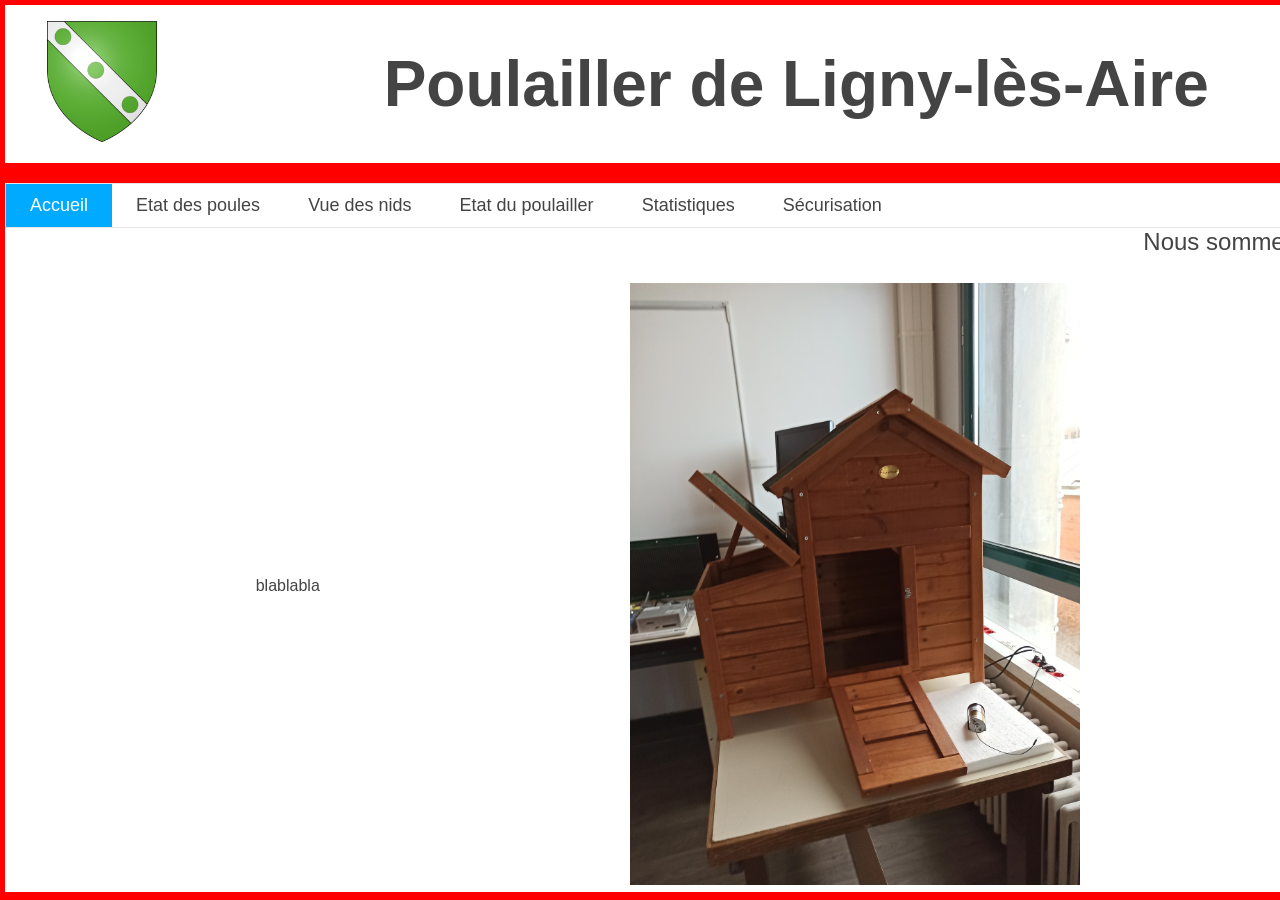
<file: index.html>
<!DOCTYPE html>
<html>

<head>
    <meta http-equiv="Content-Type" content="text/html; charset=utf-8" />
    <meta name="viewport" content="width=device-width, initial-scale=0.8" />
    <title>Accueil</title>
    <link rel="stylesheet" href="css/style.css">
    <script type="text/javascript" src="js/horloge.js"></script>
</head>

<body>

    <header>
        <table>
            <tr>
                <th><img src="img/blason_res.png" alt="" /></td>
                    <th colspan="4">Poulailler de Ligny-lès-Aire</th>
                    <td><img src="img/poule.jpg" alt="" /></td>
            </tr>
        </table>
        <div class="nonSelectionnable">
            <nav>
                <ul>
                    <li>
                        <a href="#" class="active">Accueil</a>
                    </li>
                    <li>
                        <a href="html-sp/Gérer le poulailler/EtatPoule.html">Etat des poules</a>
                    </li>
                    <li>
                        <a href="html-sp/Nid et oeufs/VueNids.html">Vue des nids</a>
                    </li>
                    <li>
                        <a href="html-sp/Niveaux et température/TempGrains.html">Etat du poulailler</a>
                    </li>
                    <li>
                        <a href="html-sp/Statistiques/Stats.html">Statistiques</a>
                    </li>
                    <li>
                        <a href="html-sp/Sécurisation/Sécurité.html">Sécurisation</a>
                    </li>
                    <!--Section vide constituée d'espaces insécables pour séparer le bouton de connexion/déconnexion du reste-->
                    <li>
                        &#160;&#160;&#160;&#160;&#160;&#160;&#160;&#160;&#160;&#160;&#160;&#160;&#160;&#160;&#160;&#160;&#160;&#160;&#160;&#160;&#160;&#160;&#160;&#160;&#160;&#160;&#160;&#160;&#160;&#160;&#160;&#160;&#160;&#160;&#160;&#160;&#160;&#160;&#160;&#160;&#160;&#160;
                        &#160;&#160;&#160;&#160;&#160;&#160;&#160;&#160;&#160;&#160;&#160;&#160;&#160;&#160;&#160;&#160;&#160;&#160;&#160;&#160;&#160;&#160;&#160;&#160;&#160;&#160;&#160;&#160;&#160;&#160;&#160;&#160;&#160;&#160;&#160;&#160;&#160;&#160;&#160;&#160;&#160;&#160;
                        &#160;&#160;&#160;&#160;&#160;&#160;&#160;&#160;&#160;&#160;&#160;&#160;&#160;&#160;&#160;&#160;&#160;&#160;&#160;&#160;&#160;&#160;&#160;&#160;&#160;&#160;&#160;&#160;&#160;&#160;&#160;&#160;
                    </li>
                    <!--Bouton de connexion/déconnexion-->
                    <li>
                        <a href="html-sp/Authentification/Connexion.html"> Se connecter </a>
                    </li>
                </ul>
            </nav>
        </div>
    </header>

    <div class="content ">
        <p id="date_heure" class="date_heure"></p>
        <script type="text/javascript">
            window.onload = date_heure('date_heure');
        </script>
        <table class="accueil">
            <tr>
                <td>blablabla</td>
                <td>
                    <center><img class="poulailler" src="img/poulailler1.jpg" /></center>
                </td>
                <td>Les news</td>
            </tr>
        </table>

    </div>

</body>

</html>
</file>
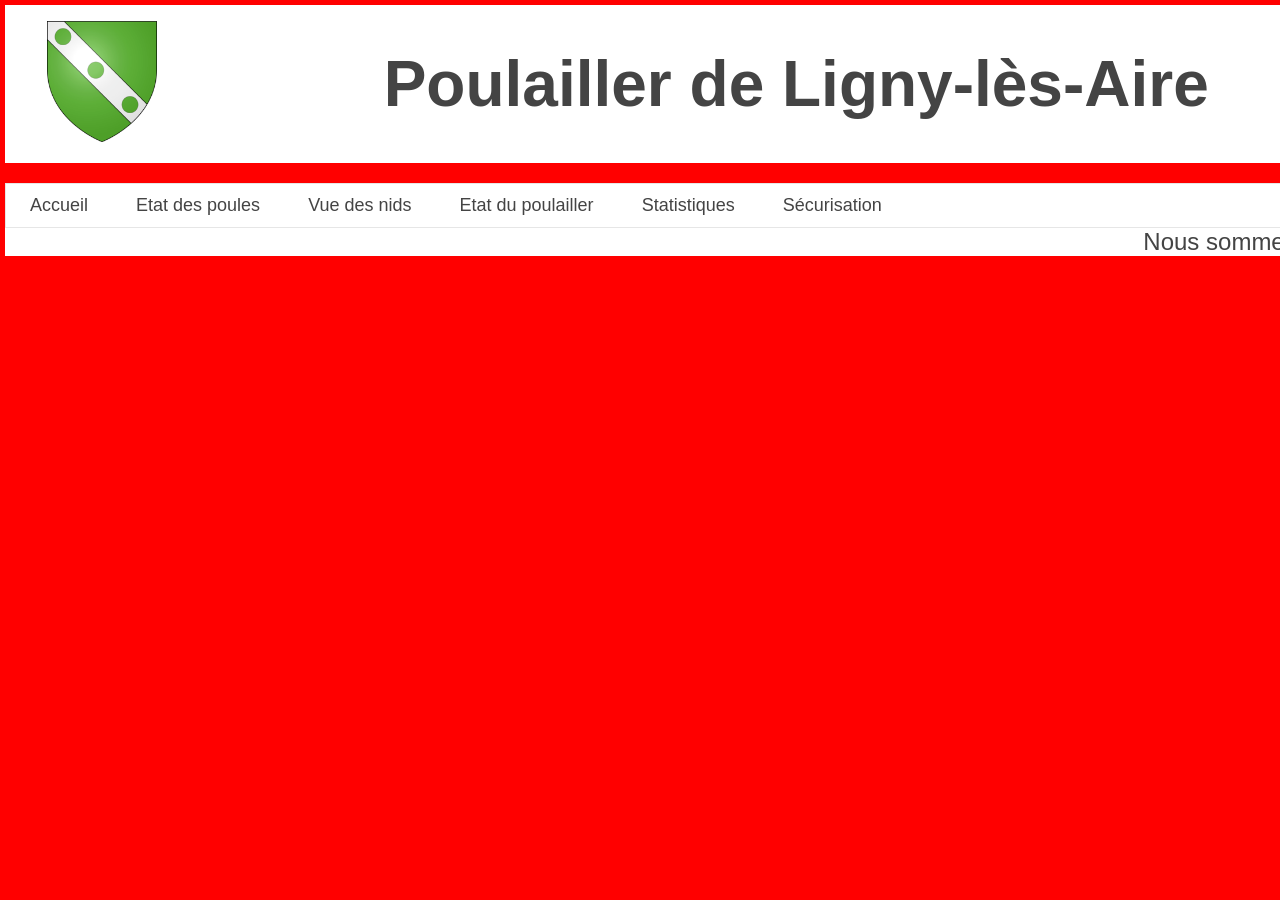
<file: html-sp/Authentification/Connexion.html>
<!DOCTYPE html>
<html>

<head>
    <meta http-equiv="Content-Type" content="text/html; charset=utf-8" />
    <meta name="viewport" content="width=device-width, initial-scale=0.8" />
    <title>Connexion</title>
    <link rel="stylesheet" href="../../css/style.css">
    <script type="text/javascript" src="../../js/horloge.js"></script>
</head>

<body>

    <header>
        <table>
            <tr>
                <th><img src="../../img/blason_res.png" alt="" /></td>
                    <th colspan="4">Poulailler de Ligny-lès-Aire</th>
                    <td><img src="../../img/poule.jpg" alt="" /></td>
            </tr>
        </table>
        <div class="nonSelectionnable">
            <nav>
                <ul>
                    <li>
                        <a href="../../index.html">Accueil</a>
                    </li>
                    <li>
                        <a href="../Gérer le poulailler/EtatPoule.html">Etat des poules</a>
                    </li>
                    <li>
                        <a href="../Nid et oeufs/VueNids.html">Vue des nids</a>
                    </li>
                    <li>
                        <a href="../Niveaux et température/TempGrains.html">Etat du poulailler</a>
                    </li>
                    <li>
                        <a href="../Statistiques/Stats.html">Statistiques</a>
                    </li>
                    <li>
                        <a href="../Sécurisation/Sécurité.html">Sécurisation</a>
                    </li>
                    <!--Section vide constituée d'espaces insécables pour séparer le bouton de connexion/déconnexion du reste-->
                    <li>
                        &#160;&#160;&#160;&#160;&#160;&#160;&#160;&#160;&#160;&#160;&#160;&#160;&#160;&#160;&#160;&#160;&#160;&#160;&#160;&#160;&#160;&#160;&#160;&#160;&#160;&#160;&#160;&#160;&#160;&#160;&#160;&#160;&#160;&#160;&#160;&#160;&#160;&#160;&#160;&#160;&#160;&#160;
                        &#160;&#160;&#160;&#160;&#160;&#160;&#160;&#160;&#160;&#160;&#160;&#160;&#160;&#160;&#160;&#160;&#160;&#160;&#160;&#160;&#160;&#160;&#160;&#160;&#160;&#160;&#160;&#160;&#160;&#160;&#160;&#160;&#160;&#160;&#160;&#160;&#160;&#160;&#160;&#160;&#160;&#160;
                        &#160;&#160;&#160;&#160;&#160;&#160;&#160;&#160;&#160;&#160;&#160;&#160;&#160;&#160;&#160;&#160;&#160;&#160;&#160;&#160;&#160;&#160;&#160;&#160;&#160;&#160;&#160;&#160;&#160;&#160;&#160;&#160;
                    </li>
                    <!--Bouton de connexion/déconnexion-->
                    <li>
                        <a href="../Authentification/Connexion.html" class="active"> Se connecter </a>
                    </li>
                </ul>
            </nav>
        </div>
    </header>

    <div class="content ">
        <p id="date_heure" class="date_heure"></p>
        <script type="text/javascript">
            window.onload = date_heure('date_heure');
        </script>

    </div>

</body>

</html>
</file>
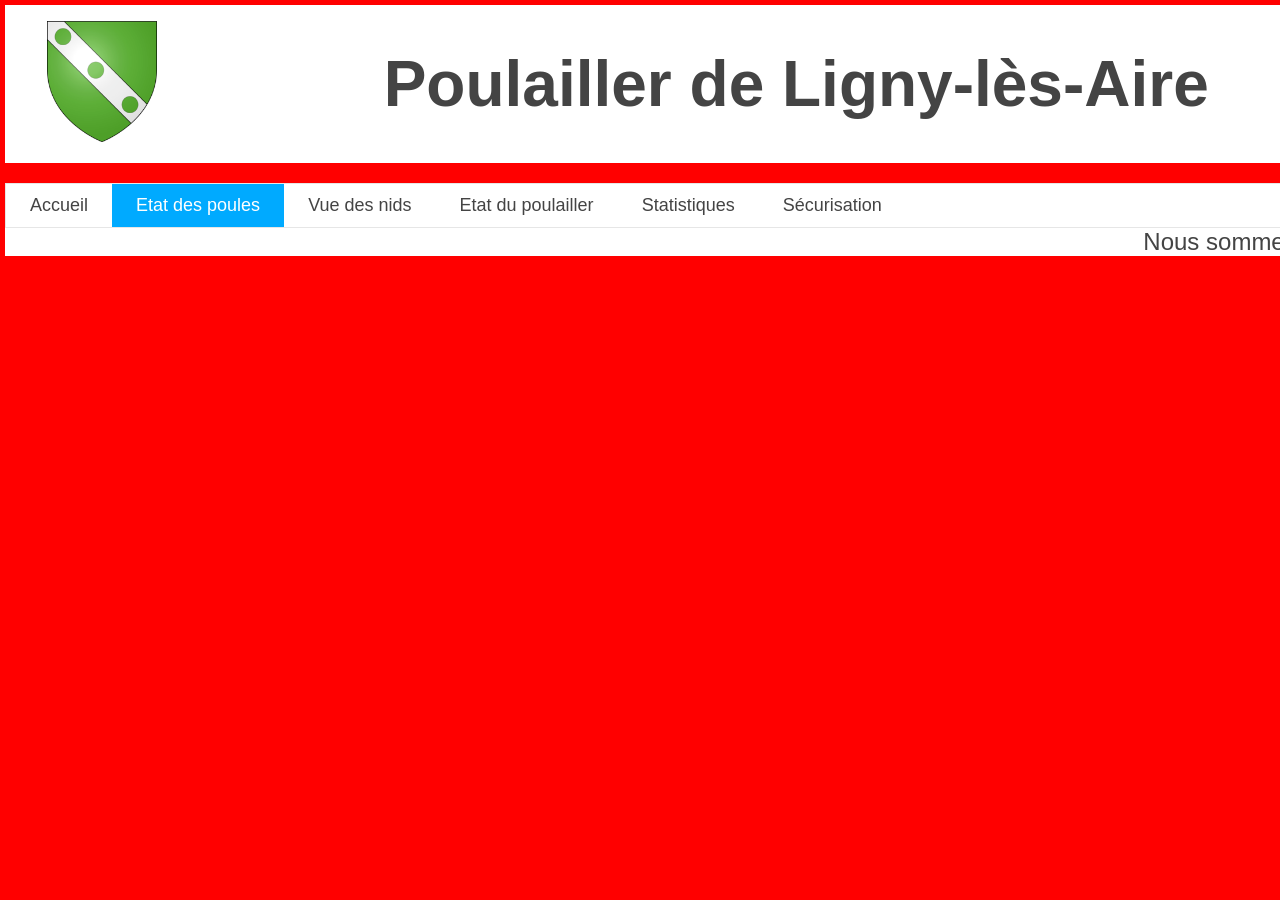
<file: html-sp/Gérer le poulailler/EtatPoule.html>
<!DOCTYPE html>
<html>

<head>
    <meta http-equiv="Content-Type" content="text/html; charset=utf-8" />
    <meta name="viewport" content="width=device-width, initial-scale=0.8" />
    <title>Etat des poules</title>
    <link rel="stylesheet" href="../../css/style.css">
    <script type="text/javascript" src="../../js/horloge.js"></script>
</head>

<body>

    <header>
        <table>
            <tr>
                <th><img src="../../img/blason_res.png" alt="" /></td>
                    <th colspan="4">Poulailler de Ligny-lès-Aire</th>
                    <td><img src="../../img/poule.jpg" alt="" /></td>
            </tr>
        </table>
        <div class="nonSelectionnable">
            <nav>
                <ul>
                    <li>
                        <a href="../../index.html">Accueil</a>
                    </li>
                    <li>
                        <a href="../Gérer le poulailler/EtatPoule.html" class="active">Etat des poules</a>
                    </li>
                    <li>
                        <a href="../Nid et oeufs/VueNids.html">Vue des nids</a>
                    </li>
                    <li>
                        <a href="../Niveaux et température/TempGrains.html">Etat du poulailler</a>
                    </li>
                    <li>
                        <a href="../Statistiques/Stats.html">Statistiques</a>
                    </li>
                    <li>
                        <a href="../Sécurisation/Sécurité.html">Sécurisation</a>
                    </li>
                    <!--Section vide constituée d'espaces insécables pour séparer le bouton de connexion/déconnexion du reste-->
                    <li>
                        &#160;&#160;&#160;&#160;&#160;&#160;&#160;&#160;&#160;&#160;&#160;&#160;&#160;&#160;&#160;&#160;&#160;&#160;&#160;&#160;&#160;&#160;&#160;&#160;&#160;&#160;&#160;&#160;&#160;&#160;&#160;&#160;&#160;&#160;&#160;&#160;&#160;&#160;&#160;&#160;&#160;&#160;
                        &#160;&#160;&#160;&#160;&#160;&#160;&#160;&#160;&#160;&#160;&#160;&#160;&#160;&#160;&#160;&#160;&#160;&#160;&#160;&#160;&#160;&#160;&#160;&#160;&#160;&#160;&#160;&#160;&#160;&#160;&#160;&#160;&#160;&#160;&#160;&#160;&#160;&#160;&#160;&#160;&#160;&#160;
                        &#160;&#160;&#160;&#160;&#160;&#160;&#160;&#160;&#160;&#160;&#160;&#160;&#160;&#160;&#160;&#160;&#160;&#160;&#160;&#160;&#160;&#160;&#160;&#160;&#160;&#160;&#160;&#160;&#160;&#160;&#160;&#160;
                    </li>
                    <!--Bouton de connexion/déconnexion-->
                    <li>
                        <a href="../Authentification/Connexion.html"> Se connecter </a>
                    </li>
                </ul>
            </nav>
        </div>
    </header>

    <div class="content ">
        <p id="date_heure" class="date_heure"></p>
        <script type="text/javascript">
            window.onload = date_heure('date_heure');
        </script>

    </div>

</body>

</html>
</file>
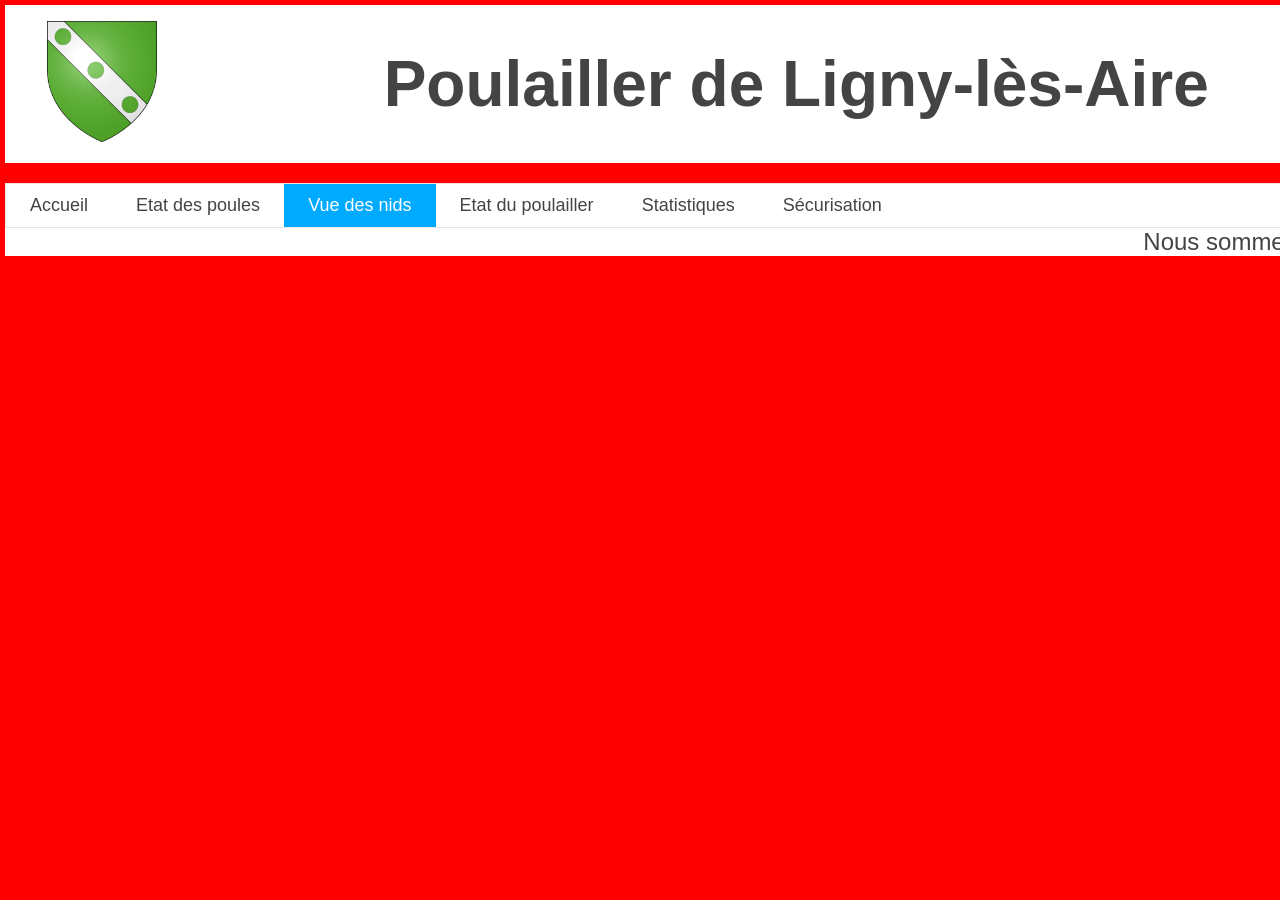
<file: html-sp/Nid et oeufs/VueNids.html>
<!DOCTYPE html>
<html>

<head>
    <meta http-equiv="Content-Type" content="text/html; charset=utf-8" />
    <meta name="viewport" content="width=device-width, initial-scale=0.8" />
    <title>Vue en direct sur les nids</title>
    <link rel="stylesheet" href="../../css/style.css">
    <script type="text/javascript" src="../../js/horloge.js"></script>
</head>

<body>

    <header>
        <table>
            <tr>
                <th><img src="../../img/blason_res.png" alt="" /></td>
                    <th colspan="4">Poulailler de Ligny-lès-Aire</th>
                    <td><img src="../../img/poule.jpg" alt="" /></td>
            </tr>
        </table>
        <div class="nonSelectionnable">
            <nav>
                <ul>
                    <li>
                        <a href="../../index.html">Accueil</a>
                    </li>
                    <li>
                        <a href="../Gérer le poulailler/EtatPoule.html">Etat des poules</a>
                    </li>
                    <li>
                        <a href="../Nid et oeufs/VueNids.html" class="active">Vue des nids</a>
                    </li>
                    <li>
                        <a href="../Niveaux et température/TempGrains.html">Etat du poulailler</a>
                    </li>
                    <li>
                        <a href="../Statistiques/Stats.html">Statistiques</a>
                    </li>
                    <li>
                        <a href="../Sécurisation/Sécurité.html">Sécurisation</a>
                    </li>
                    <!--Section vide constituée d'espaces insécables pour séparer le bouton de connexion/déconnexion du reste-->
                    <li>
                        &#160;&#160;&#160;&#160;&#160;&#160;&#160;&#160;&#160;&#160;&#160;&#160;&#160;&#160;&#160;&#160;&#160;&#160;&#160;&#160;&#160;&#160;&#160;&#160;&#160;&#160;&#160;&#160;&#160;&#160;&#160;&#160;&#160;&#160;&#160;&#160;&#160;&#160;&#160;&#160;&#160;&#160;
                        &#160;&#160;&#160;&#160;&#160;&#160;&#160;&#160;&#160;&#160;&#160;&#160;&#160;&#160;&#160;&#160;&#160;&#160;&#160;&#160;&#160;&#160;&#160;&#160;&#160;&#160;&#160;&#160;&#160;&#160;&#160;&#160;&#160;&#160;&#160;&#160;&#160;&#160;&#160;&#160;&#160;&#160;
                        &#160;&#160;&#160;&#160;&#160;&#160;&#160;&#160;&#160;&#160;&#160;&#160;&#160;&#160;&#160;&#160;&#160;&#160;&#160;&#160;&#160;&#160;&#160;&#160;&#160;&#160;&#160;&#160;&#160;&#160;&#160;&#160;
                    </li>
                    <!--Bouton de connexion/déconnexion-->
                    <li>
                        <a href="../Authentification/Connexion.html"> Se connecter </a>
                    </li>
                </ul>
            </nav>
        </div>
    </header>

    <div class="content ">
        <p id="date_heure" class="date_heure"></p>
        <script type="text/javascript">
            window.onload = date_heure('date_heure');
        </script>

    </div>

</body>

</html>
</file>
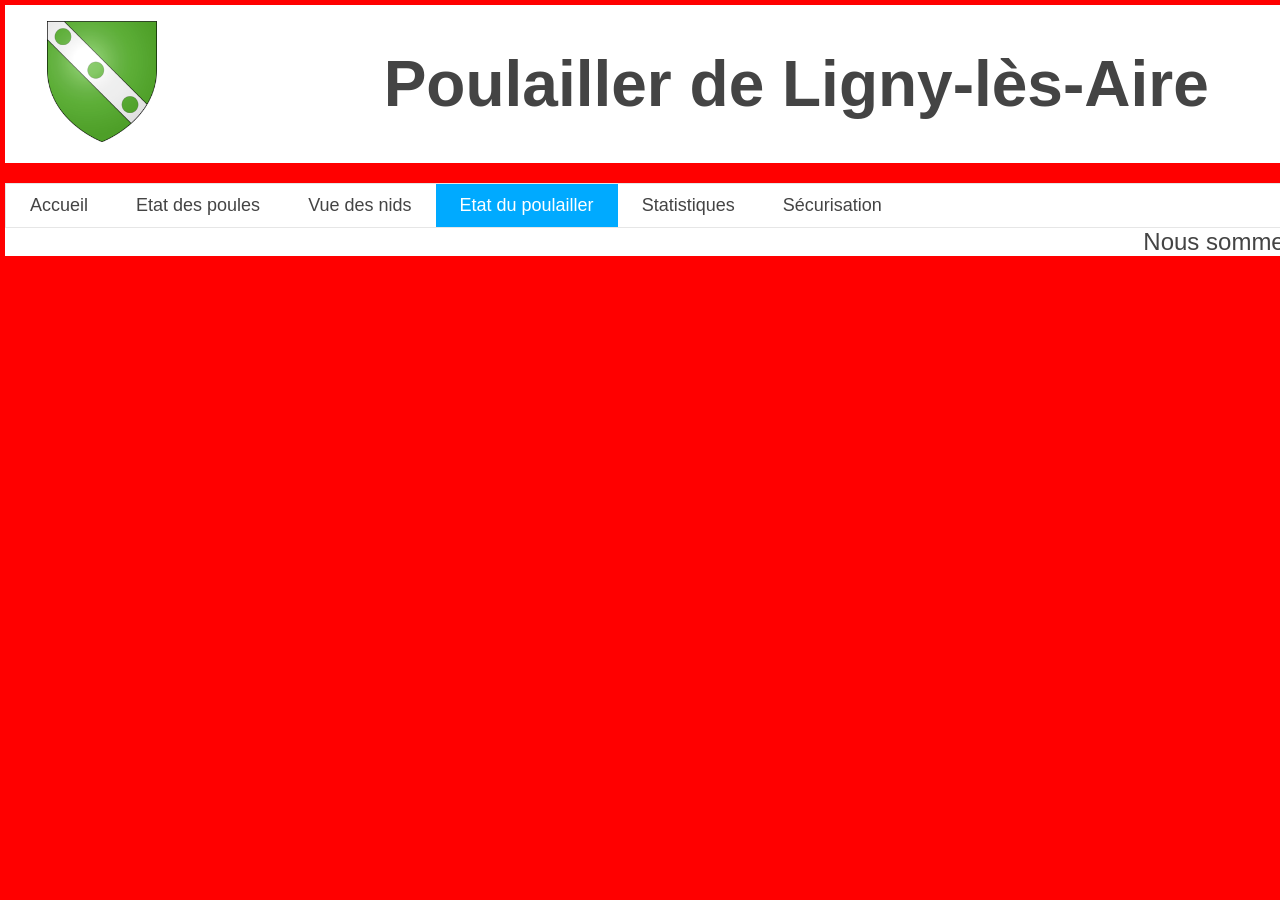
<file: html-sp/Niveaux et température/TempGrains.html>
<!DOCTYPE html>
<html>

<head>
    <meta http-equiv="Content-Type" content="text/html; charset=utf-8" />
    <meta name="viewport" content="width=device-width, initial-scale=0.8" />
    <title>Relevé des températures et de nourriture</title>
    <link rel="stylesheet" href="../../css/style.css">
    <script type="text/javascript" src="../../js/horloge.js"></script>
</head>

<body>

    <header>
        <table>
            <tr>
                <th><img src="../../img/blason_res.png" alt="" /></td>
                    <th colspan="4">Poulailler de Ligny-lès-Aire</th>
                    <td><img src="../../img/poule.jpg" alt="" /></td>
            </tr>
        </table>
        <div class="nonSelectionnable">
            <nav>
                <ul>
                    <li>
                        <a href="../../index.html">Accueil</a>
                    </li>
                    <li>
                        <a href="../Gérer le poulailler/EtatPoule.html">Etat des poules</a>
                    </li>
                    <li>
                        <a href="../Nid et oeufs/VueNids.html">Vue des nids</a>
                    </li>
                    <li>
                        <a href="../Niveaux et température/TempGrains.html" class="active">Etat du poulailler</a>
                    </li>
                    <li>
                        <a href="../Statistiques/Stats.html">Statistiques</a>
                    </li>
                    <li>
                        <a href="../Sécurisation/Sécurité.html">Sécurisation</a>
                    </li>
                    <!--Section vide constituée d'espaces insécables pour séparer le bouton de connexion/déconnexion du reste-->
                    <li>
                        &#160;&#160;&#160;&#160;&#160;&#160;&#160;&#160;&#160;&#160;&#160;&#160;&#160;&#160;&#160;&#160;&#160;&#160;&#160;&#160;&#160;&#160;&#160;&#160;&#160;&#160;&#160;&#160;&#160;&#160;&#160;&#160;&#160;&#160;&#160;&#160;&#160;&#160;&#160;&#160;&#160;&#160;
                        &#160;&#160;&#160;&#160;&#160;&#160;&#160;&#160;&#160;&#160;&#160;&#160;&#160;&#160;&#160;&#160;&#160;&#160;&#160;&#160;&#160;&#160;&#160;&#160;&#160;&#160;&#160;&#160;&#160;&#160;&#160;&#160;&#160;&#160;&#160;&#160;&#160;&#160;&#160;&#160;&#160;&#160;
                        &#160;&#160;&#160;&#160;&#160;&#160;&#160;&#160;&#160;&#160;&#160;&#160;&#160;&#160;&#160;&#160;&#160;&#160;&#160;&#160;&#160;&#160;&#160;&#160;&#160;&#160;&#160;&#160;&#160;&#160;&#160;&#160;
                    </li>
                    <!--Bouton de connexion/déconnexion-->
                    <li>
                        <a href="../Authentification/Connexion.html"> Se connecter </a>
                    </li>
                </ul>
            </nav>
        </div>
    </header>

    <div class="content ">
        <p id="date_heure" class="date_heure"></p>
        <script type="text/javascript">
            window.onload = date_heure('date_heure');
        </script>

    </div>

</body>

</html>
</file>
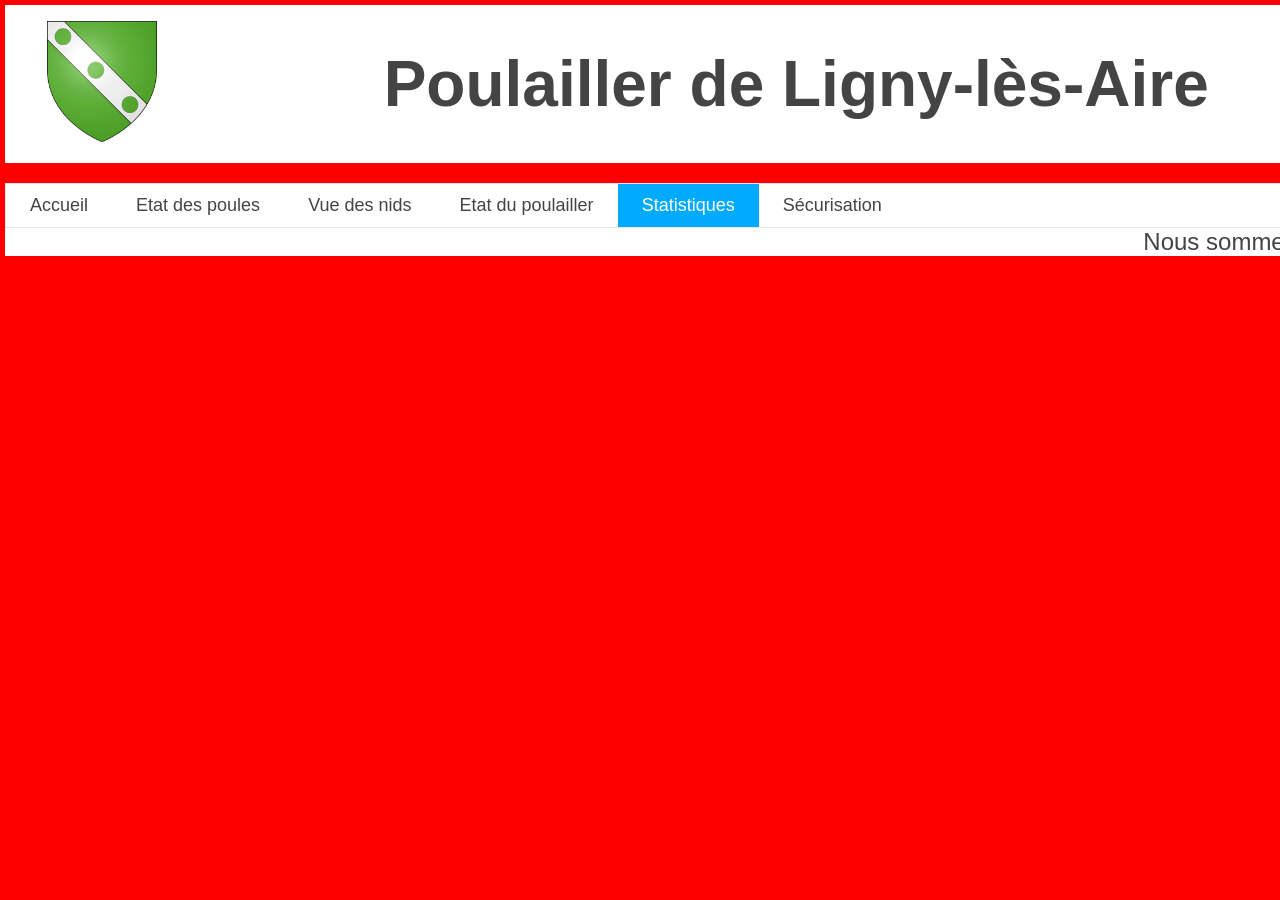
<file: html-sp/Statistiques/Stats.html>
<!DOCTYPE html>
<html>

<head>
    <meta http-equiv="Content-Type" content="text/html; charset=utf-8" />
    <meta name="viewport" content="width=device-width, initial-scale=0.8" />
    <title>Statistiques du poulailler</title>
    <link rel="stylesheet" href="../../css/style.css">
    <script type="text/javascript" src="../../js/horloge.js"></script>
</head>

<body>

    <header>
        <table>
            <tr>
                <th><img src="../../img/blason_res.png" alt="" /></td>
                    <th colspan="4">Poulailler de Ligny-lès-Aire</th>
                    <td><img src="../../img/poule.jpg" alt="" /></td>
            </tr>
        </table>
        <div class="nonSelectionnable">
            <nav>
                <ul>
                    <li>
                        <a href="../../index.html">Accueil</a>
                    </li>
                    <li>
                        <a href="../Gérer le poulailler/EtatPoule.html">Etat des poules</a>
                    </li>
                    <li>
                        <a href="../Nid et oeufs/VueNids.html">Vue des nids</a>
                    </li>
                    <li>
                        <a href="../Niveaux et température/TempGrains.html">Etat du poulailler</a>
                    </li>
                    <li>
                        <a href="../Statistiques/Stats.html" class="active">Statistiques</a>
                    </li>
                    <li>
                        <a href="../Sécurisation/Sécurité.html">Sécurisation</a>
                    </li>
                    <!--Section vide constituée d'espaces insécables pour séparer le bouton de connexion/déconnexion du reste-->
                    <li>
                        &#160;&#160;&#160;&#160;&#160;&#160;&#160;&#160;&#160;&#160;&#160;&#160;&#160;&#160;&#160;&#160;&#160;&#160;&#160;&#160;&#160;&#160;&#160;&#160;&#160;&#160;&#160;&#160;&#160;&#160;&#160;&#160;&#160;&#160;&#160;&#160;&#160;&#160;&#160;&#160;&#160;&#160;
                        &#160;&#160;&#160;&#160;&#160;&#160;&#160;&#160;&#160;&#160;&#160;&#160;&#160;&#160;&#160;&#160;&#160;&#160;&#160;&#160;&#160;&#160;&#160;&#160;&#160;&#160;&#160;&#160;&#160;&#160;&#160;&#160;&#160;&#160;&#160;&#160;&#160;&#160;&#160;&#160;&#160;&#160;
                        &#160;&#160;&#160;&#160;&#160;&#160;&#160;&#160;&#160;&#160;&#160;&#160;&#160;&#160;&#160;&#160;&#160;&#160;&#160;&#160;&#160;&#160;&#160;&#160;&#160;&#160;&#160;&#160;&#160;&#160;&#160;&#160;
                    </li>
                    <!--Bouton de connexion/déconnexion-->
                    <li>
                        <a href="../Authentification/Connexion.html"> Se connecter </a>
                    </li>
                </ul>
            </nav>
        </div>
    </header>

    <div class="content ">
        <p id="date_heure" class="date_heure"></p>
        <script type="text/javascript">
            window.onload = date_heure('date_heure');
        </script>

    </div>

</body>

</html>
</file>
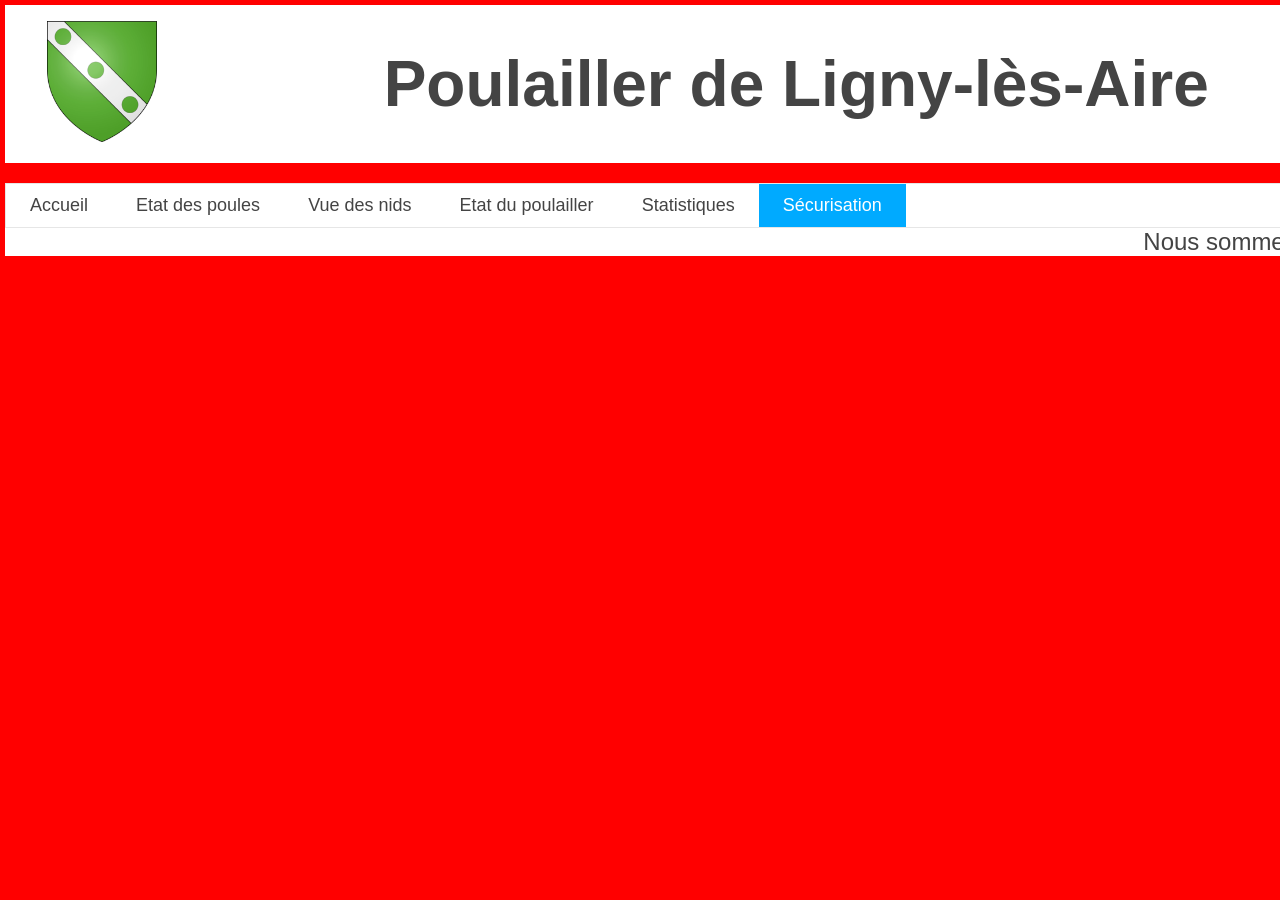
<file: html-sp/Sécurisation/Sécurité.html>
<!DOCTYPE html>
<html>

<head>
    <meta http-equiv="Content-Type" content="text/html; charset=utf-8" />
    <meta name="viewport" content="width=device-width, initial-scale=0.8" />
    <title>Sécurisation du poulailler</title>
    <link rel="stylesheet" href="../../css/style.css">
    <script type="text/javascript" src="../../js/horloge.js"></script>
</head>

<body>

    <header>
        <table>
            <tr>
                <th><img src="../../img/blason_res.png" alt="" /></td>
                    <th colspan="4">Poulailler de Ligny-lès-Aire</th>
                    <td><img src="../../img/poule.jpg" alt="" /></td>
            </tr>
        </table>
        <div class="nonSelectionnable">
            <nav>
                <ul>
                    <li>
                        <a href="../../index.html">Accueil</a>
                    </li>
                    <li>
                        <a href="../Gérer le poulailler/EtatPoule.html">Etat des poules</a>
                    </li>
                    <li>
                        <a href="../Nid et oeufs/VueNids.html">Vue des nids</a>
                    </li>
                    <li>
                        <a href="../Niveaux et température/TempGrains.html">Etat du poulailler</a>
                    </li>
                    <li>
                        <a href="../Statistiques/Stats.html">Statistiques</a>
                    </li>
                    <li>
                        <a href="../Sécurisation/Sécurité.html" class="active">Sécurisation</a>
                    </li>
                    <!--Section vide constituée d'espaces insécables pour séparer le bouton de connexion/déconnexion du reste-->
                    <li>
                        &#160;&#160;&#160;&#160;&#160;&#160;&#160;&#160;&#160;&#160;&#160;&#160;&#160;&#160;&#160;&#160;&#160;&#160;&#160;&#160;&#160;&#160;&#160;&#160;&#160;&#160;&#160;&#160;&#160;&#160;&#160;&#160;&#160;&#160;&#160;&#160;&#160;&#160;&#160;&#160;&#160;&#160;
                        &#160;&#160;&#160;&#160;&#160;&#160;&#160;&#160;&#160;&#160;&#160;&#160;&#160;&#160;&#160;&#160;&#160;&#160;&#160;&#160;&#160;&#160;&#160;&#160;&#160;&#160;&#160;&#160;&#160;&#160;&#160;&#160;&#160;&#160;&#160;&#160;&#160;&#160;&#160;&#160;&#160;&#160;
                        &#160;&#160;&#160;&#160;&#160;&#160;&#160;&#160;&#160;&#160;&#160;&#160;&#160;&#160;&#160;&#160;&#160;&#160;&#160;&#160;&#160;&#160;&#160;&#160;&#160;&#160;&#160;&#160;&#160;&#160;&#160;&#160;
                    </li>
                    <!--Bouton de connexion/déconnexion-->
                    <li>
                        <a href="../Authentification/Connexion.html"> Se connecter </a>
                    </li>
                </ul>
            </nav>
        </div>
    </header>

    <div class="content ">
        <p id="date_heure" class="date_heure"></p>
        <script type="text/javascript">
            window.onload = date_heure('date_heure');
        </script>

    </div>

</body>

</html>
</file>
<file: css/style.css>
body {
    margin: 5px;
    background: url(../img/bg.png);
    font-family: "Trebuchet", 'Trebuchet MS', 'Lucida Sans Unicode', 'Lucida Grande', 'Lucida Sans', Arial, sans-serif;
    color: #444;
    overflow-x: hidden;
    width: auto;
}

.content {
    width: 1700px;
    background: #FFFFFF;
}

.nonSelectionnable {
    -moz-user-select: none;
    /* Firefox */
    -webkit-user-select: none;
    /* Chrome, Safari, Opéra depuis la version 15 */
    -ms-user-select: none;
    /* Internet explorer depuis la version 10 et Edge */
    user-select: none;
    /* Propriété standard */
}

nav {
    display: block;
    font: inherit;
}

nav ul,
nav li {
    margin: 0;
    list-style: none;
    list-style-image: none;
}

header nav {
    float: left;
    margin: 20px auto 0;
    width: 1698px;
    background: #fff;
}

header nav ul {
    margin: 0;
    padding: 0;
    overflow: hidden;
}

header nav ul li {
    float: left;
    margin: 0;
    padding: 0;
    font-size: 18px;
    text-transform: none;
}

header nav ul li a {
    display: block;
    padding: 8px 24px;
    color: #444;
    text-decoration: none;
}

header nav ul li a.active {
    background: #00aaff;
    color: #fff;
}

header nav ul li a:hover {
    text-decoration: none;
    background: #39afe8;
    color: #fff;
}

ul li a.active {
    background: #39afe8;
    color: #fff;
}

ul li a:hover {
    text-decoration: none;
    background: #39afe8;
    color: #fff;
}

header table {
    background-color: #ffffff;
    width: 1700px;
}

header table th {
    font-size: 64px;
}

nav {
    width: 150px;
    float: left;
    background: #f2f2f2;
    border: 1px solid #e6e6e6;
}

nav ul {
    margin: 0;
    padding: 0;
    overflow: hidden;
}

nav ul li {
    list-style: none;
    display: inline;
    margin: 0;
    padding: 0;
    font-size: 17px;
    text-transform: none;
}

nav ul li:last-child {
    border: 0;
}

nav ul li a {
    display: block;
    padding: 8px 24px;
    color: #444;
    text-decoration: none;
    font: normal 1em/1.5em "Helvetica Neue", Helvetica, Arial, Verdana, sans-serif;
}

nav ul li a.active {
    background: #39afe8;
    color: #fff;
}

nav ul li a:hover {
    text-decoration: none;
    background: #39afe8;
    color: #fff;
}

header table tr td img {
    width: 200px;
    padding-top: 10px;
    padding-bottom: 5px;
}

header table tr th img {
    width: 110px;
    padding-left: 10px;
    padding-top: 10px;
}

.date_heure {
    text-align: right;
    font-size: 24px;
}

.poulailler {
    width: 450px;
}

.accueil {
    width: 1700px;
    text-align: center;
}

.accueil td {
    width: 570px;
}
</file>
